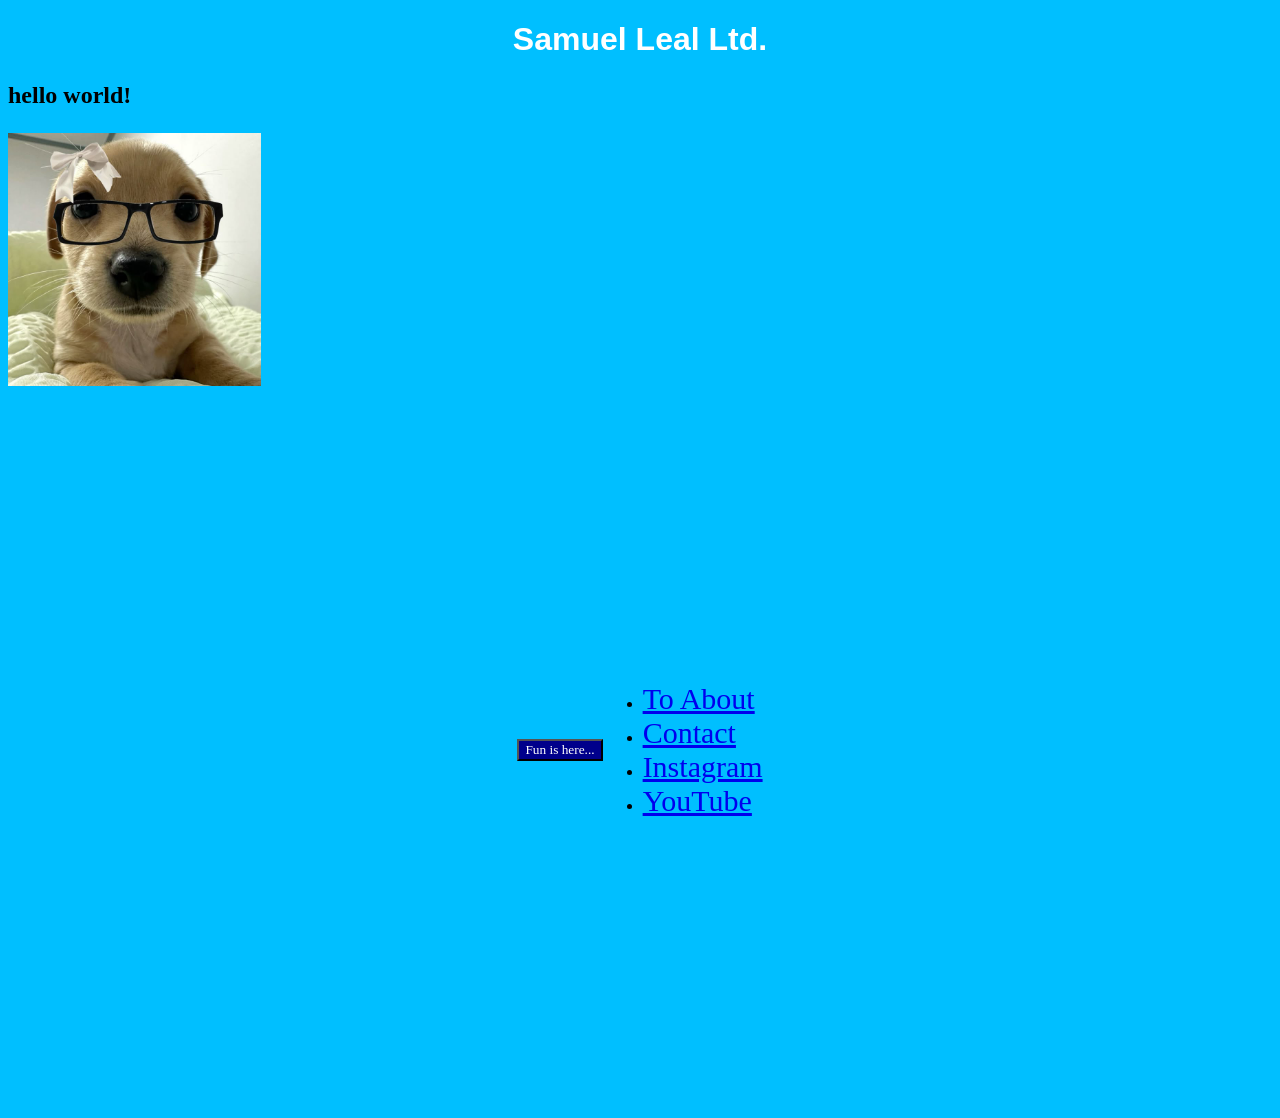
<file: Demo_Website/index.html>
﻿<!DOCTYPE html>

<html lang="en">
<head>
    <meta charset="utf-8" />
    <meta name="viewport" content="width=device-width, initial-scale=1.0">
    <title>Samuel Leal - Home</title>
    <script src="script.js" defer><</script>
    <link rel="stylesheet" href="style.css">
</head>
<body>
    <h1>Samuel Leal Ltd.</h1>

    <h3>hello world!</h3>

    <img src="./IMAGES/PuppyGlasses.jpg" width="100" height="120"</img>
    <div>
        <audio id="clickSound" src="./AUDIO/Drunk squirrel laughing sound effect.mp3" preload="auto"></audio>

        <button onclick="playSound('clickSound')"> Fun is here...</button>

        <ul class="main-nav">
            <li><a href="./PAGES/about.html">To About<body id="about-page" .</a></li>

            <li>
                <a href="./PAGES/contact.html">
                    Contact<body id="contact-page">
                    </body>
                </a>
            </li>

            <li><a href="https://www.instagram.com/samuellealltd/" class="spaced-link">Instagram</a></li>

            <li><a href="https://www.youtube.com/@skimpyvidsltd" class="spaced-link">YouTube</a></li>
        </ul>
    </div>

</body>
</html>
</file>
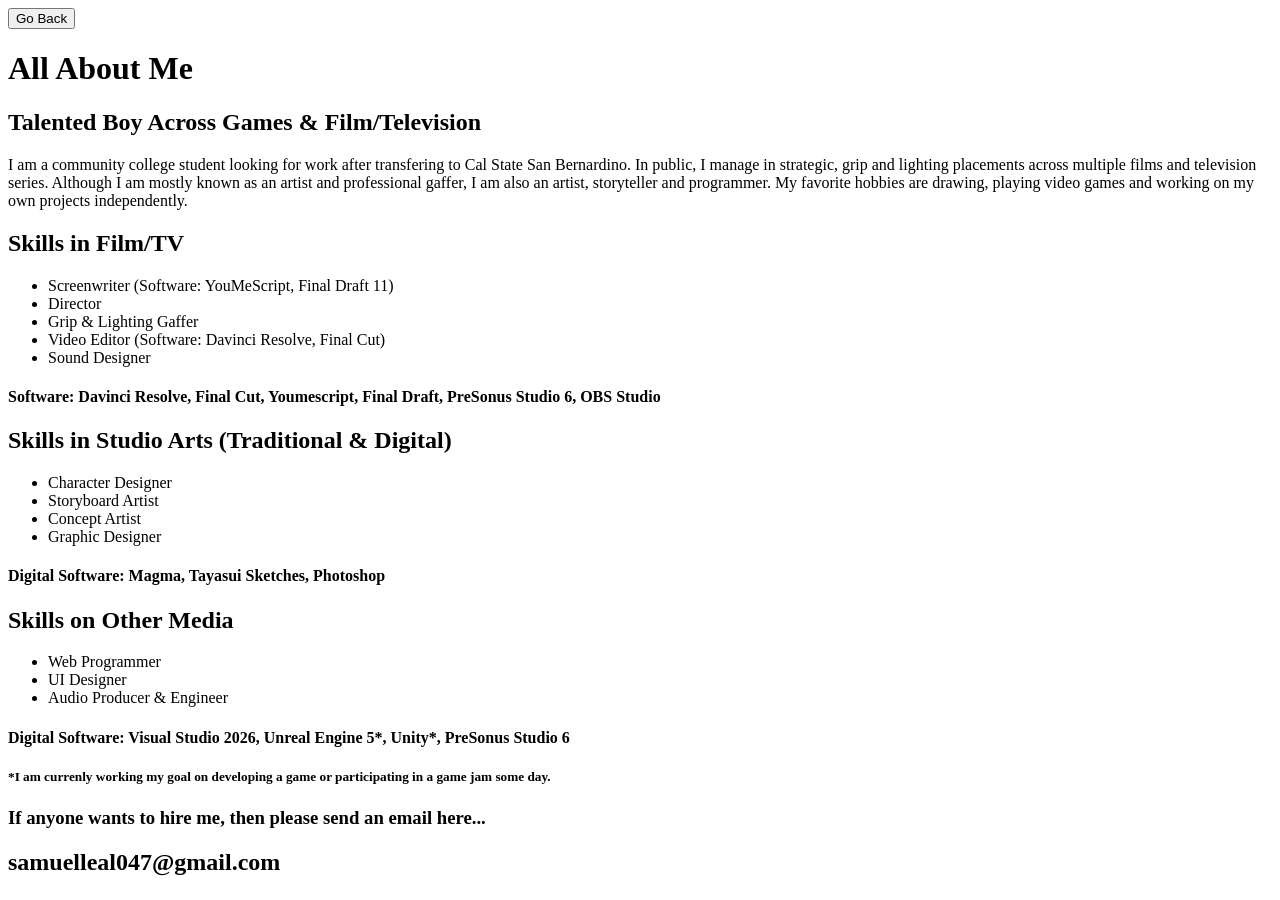
<file: Demo_Website/PAGES/about.html>
﻿<!DOCTYPE html>

<html lang="en">
<head>
    <meta charset="utf-8" />
    <title>My Lair - All About Me</title>
</head>
<body>

<button onclick="history.back()">Go Back</button>
<h1>All About Me</h1>
   
 <h2>Talented Boy Across Games & Film/Television</h2>

    <p1>I am a community college student looking for work after transfering to Cal State San Bernardino. In public, I manage in strategic, grip and lighting placements across multiple films 
    and television series. Although I am mostly known as an artist and professional gaffer, I am also an artist, storyteller and programmer. My favorite hobbies are drawing, playing video games
    and working on my own projects independently.
    </p1>

    <h2>Skills in Film/TV</h2>
    <ul>
        <li>Screenwriter (Software: YouMeScript, Final Draft 11)</li>
        <li>Director</li>
        <li>Grip & Lighting Gaffer</li>
        <li>Video Editor (Software: Davinci Resolve, Final Cut)</li>
        <li>Sound Designer</li>
    </ul>
    <h4>Software: Davinci Resolve, Final Cut, Youmescript, Final Draft, PreSonus Studio 6, OBS Studio</h4>

    <h2>Skills in Studio Arts (Traditional & Digital)</h2>
    <ul>
        <li>Character Designer</li>
        <li>Storyboard Artist</li>
        <li>Concept Artist</li>
        <li>Graphic Designer</li>
    </ul>
    <h4>Digital Software: Magma, Tayasui Sketches, Photoshop</h4>
   
    <h2>Skills on Other Media</h2>
    <ul>
        <li>Web Programmer</li>
        <li>UI Designer</li>
        <li>Audio Producer & Engineer</li>
    </ul>
    <h4>Digital Software: Visual Studio 2026, Unreal Engine 5*, Unity*, PreSonus Studio 6</h4>
    <h5>*I am currenly working my goal on developing a game or participating in a game jam some day.</h5>

    <h3> If anyone wants to hire me, then please send an email here...</h3>
    <h2>samuelleal047@gmail.com</h2>

</body>
</html>
</file>
<file: Demo_Website/style.css>
body {
    background-color: deepskyblue;
}

div {
    display:flex;
    justify-content: center;
    align-items: center;
    min-height: 80vh;
}
page-container {
    display: flex;
    justify-content: center;
    align-items: center;
    min-height: 100vh;
}
nav-container {
    display: flex;
    gap: 20px;
}
img {
    width: 20%;
    height: 20%;
}
button {
    background-color: darkblue;
    font-family: 'Mostra Nuova', regular;
    background-size: 40px;
    color: white;

}
a {
    font-family: 'Mostra Nuova', regular;
    font-size: 30px;
}
h1 {
    font-family:'Mostra Nuova AltA', Impact, Haettenschweiler, 'Arial Narrow Bold', sans-serif;
    color: white;
    text-align: center;
}

h2 {
    font-family:'Mostra Nuova', 'Mostra Nuova AltA', bold;
    font-size:16px;
}
h3 {
    font-family: 'Mostra Nuova', thin;
    font-size: 24px;
}

h4 {
    font-family: 'Mostra Nuova', thin;
    font-size: 16px;
}
p {
        font-family: 'Mostra Nuova', thin;
        font-size: 20px;
}
#about-page body {
    background-color: deepskyblue;
}
#about-page h1 {
    font-family: 'Mostra Nuova AltA', Impact, Haettenschweiler, 'Arial Narrow Bold', sans-serif;
    color: white;
    text-align: center;
}
#about-page h2 {
    font-family: 'Mostra Nuova', 'Mostra Nuova AltA', bold;
    font-size: 16px;
}
</file>
